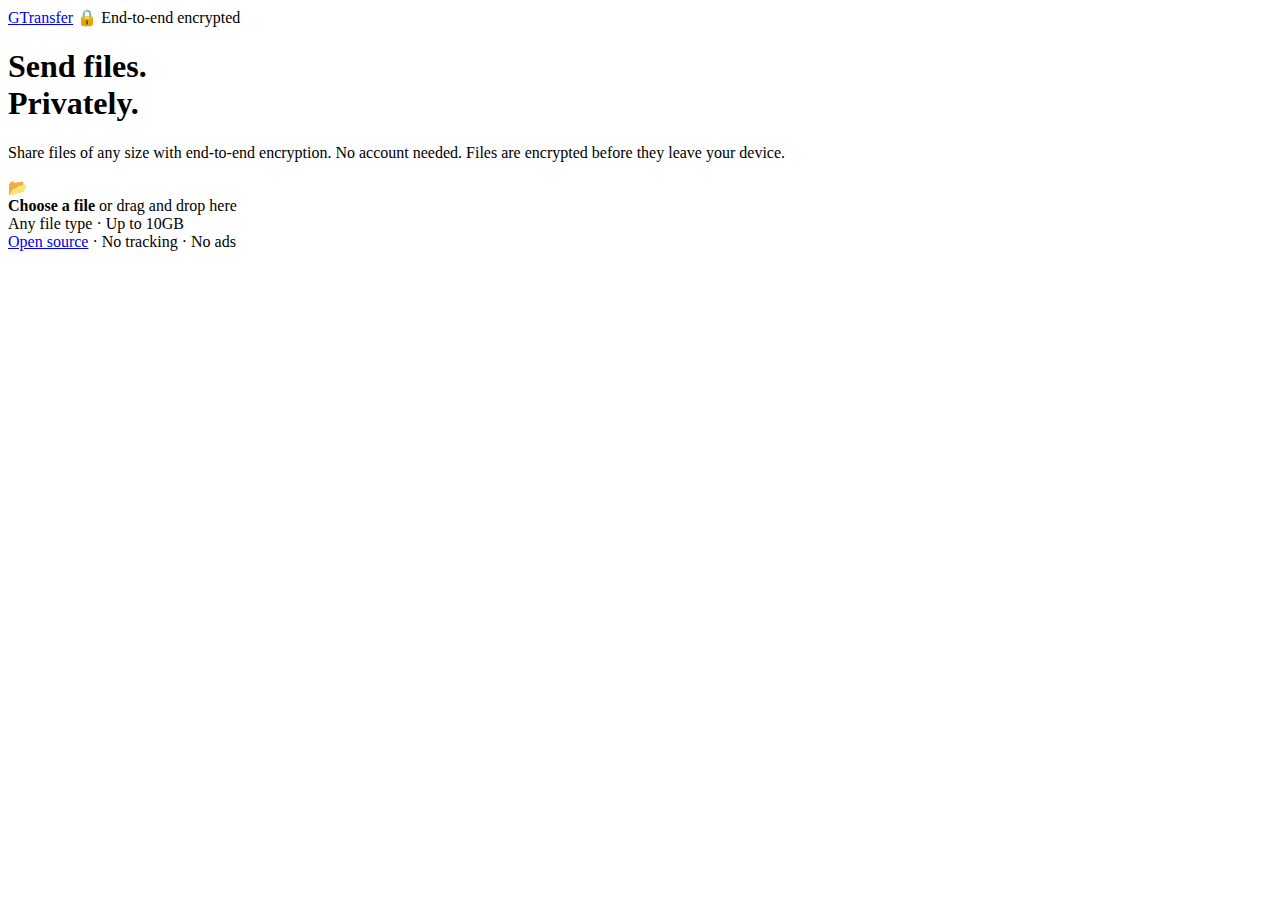
<file: Backend/src/main/resources/templates/index.html>
<!DOCTYPE html>
<html lang="en" xmlns:th="http://www.thymeleaf.org" data-bs-theme="dark">
<head>
    <meta charset="UTF-8">
    <meta name="viewport" content="width=device-width, initial-scale=1.0">
    <title>GTransfer</title>
    <link rel="stylesheet" th:href="@{/webjars/bootstrap/dist/css/bootstrap.min.css}">
    <link rel="stylesheet" th:href="@{/style.css}">
    <script th:src="@{/webjars/bootstrap/dist/js/bootstrap.bundle.min.js}" defer></script>
    <script th:src="@{/webjars/htmx.org/dist/htmx.min.js}" defer></script>
    <script th:src="@{/crypto.js}" defer></script>
    <script th:src="@{/upload.js}" defer></script>
</head>
<body class="d-flex flex-column min-vh-100">

    <nav class="navbar px-4 pt-3">
        <a class="brand fw-bold text-decoration-none fs-4" href="/">G<span>Transfer</span></a>
        <span class="badge-e2e rounded-pill fw-medium px-3 py-1">&#x1F512; End-to-end encrypted</span>
    </nav>

    <main class="flex-grow-1 d-flex align-items-center justify-content-center py-5 px-3">
        <div class="row align-items-center g-5" style="max-width: 960px; width: 100%;">
            <div class="col-lg-5">
                <h1 class="hero-title">Send files.<br><span>Privately.</span></h1>
                <p class="hero-subtitle mt-3">
                    Share files of any size with end-to-end encryption.
                    No account needed. Files are encrypted before they leave your device.
                </p>
            </div>
            <div class="col-lg-7 d-flex justify-content-center justify-content-lg-end">
                <input type="file" id="file-input" accept="*/*" hidden>
                <div id="drop-zone" class="drop-zone text-center py-5 px-4 w-100">
                    <div class="drop-zone-icon mb-3">&#x1F4C2;</div>
                    <div class="mb-2">
                        <strong>Choose a file</strong>
                        <span class="drop-zone-text"> or drag and drop here</span>
                    </div>
                    <div class="drop-zone-text small">Any file type &middot; Up to <span th:text="${maxFileSize}">10GB</span></div>
                </div>
            </div>
        </div>
    </main>

    <footer class="text-center p-4 small">
        <a href="https://github.com/gregor-lohaus/gtransfer">Open source</a>
        &middot; No tracking &middot; No ads
    </footer>

</body>
</html>
</file>
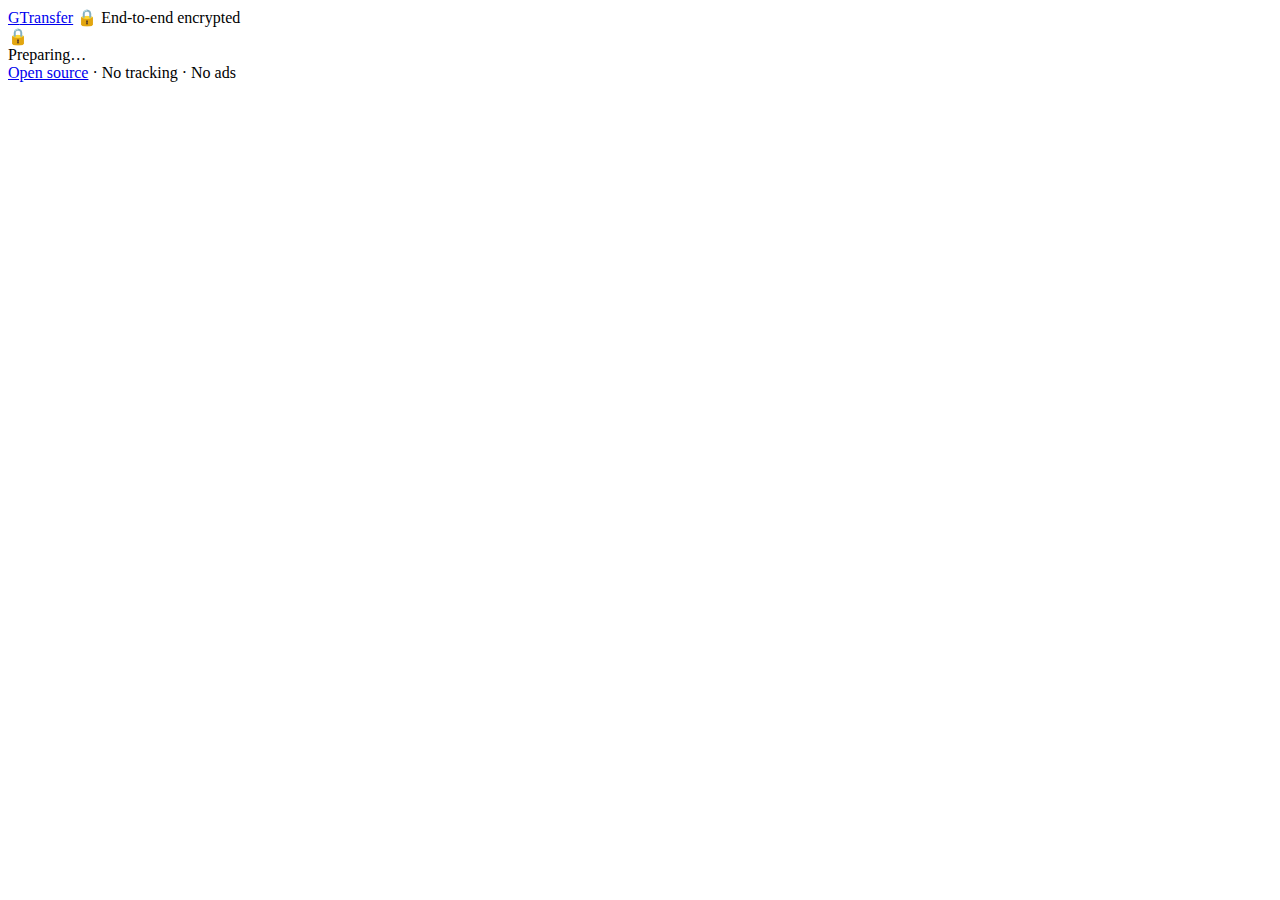
<file: Backend/src/main/resources/templates/download/page.html>
<!DOCTYPE html>
<html lang="en" xmlns:th="http://www.thymeleaf.org" data-bs-theme="dark">
<head>
    <meta charset="UTF-8">
    <meta name="viewport" content="width=device-width, initial-scale=1.0">
    <title>GTransfer</title>
    <link rel="stylesheet" th:href="@{/webjars/bootstrap/dist/css/bootstrap.min.css}">
    <link rel="stylesheet" th:href="@{/style.css}">
    <script th:src="@{/webjars/htmx.org/dist/htmx.min.js}" defer></script>
    <script th:src="@{/crypto.js}" defer></script>
    <script th:src="@{/download.js}" type="module"></script>
</head>
<body class="d-flex flex-column min-vh-100">

    <nav class="navbar px-4 pt-3">
        <a class="brand fw-bold text-decoration-none fs-4" href="/">G<span>Transfer</span></a>
        <span class="badge-e2e rounded-pill fw-medium px-3 py-1">&#x1F512; End-to-end encrypted</span>
    </nav>

    <main class="flex-grow-1 d-flex align-items-center justify-content-center py-5 px-3">
        <div id="download-state" class="drop-zone text-center py-5 px-4" style="max-width: 520px; width: 100%;">
            <div class="drop-zone-icon mb-3">&#x1F512;</div>
<div class="drop-zone-text" id="download-status">Preparing&hellip;</div>
        </div>
    </main>

    <footer class="text-center p-4 small">
        <a href="https://github.com/gregor-lohaus/gtransfer">Open source</a>
        &middot; No tracking &middot; No ads
    </footer>

</body>
</html>
</file>
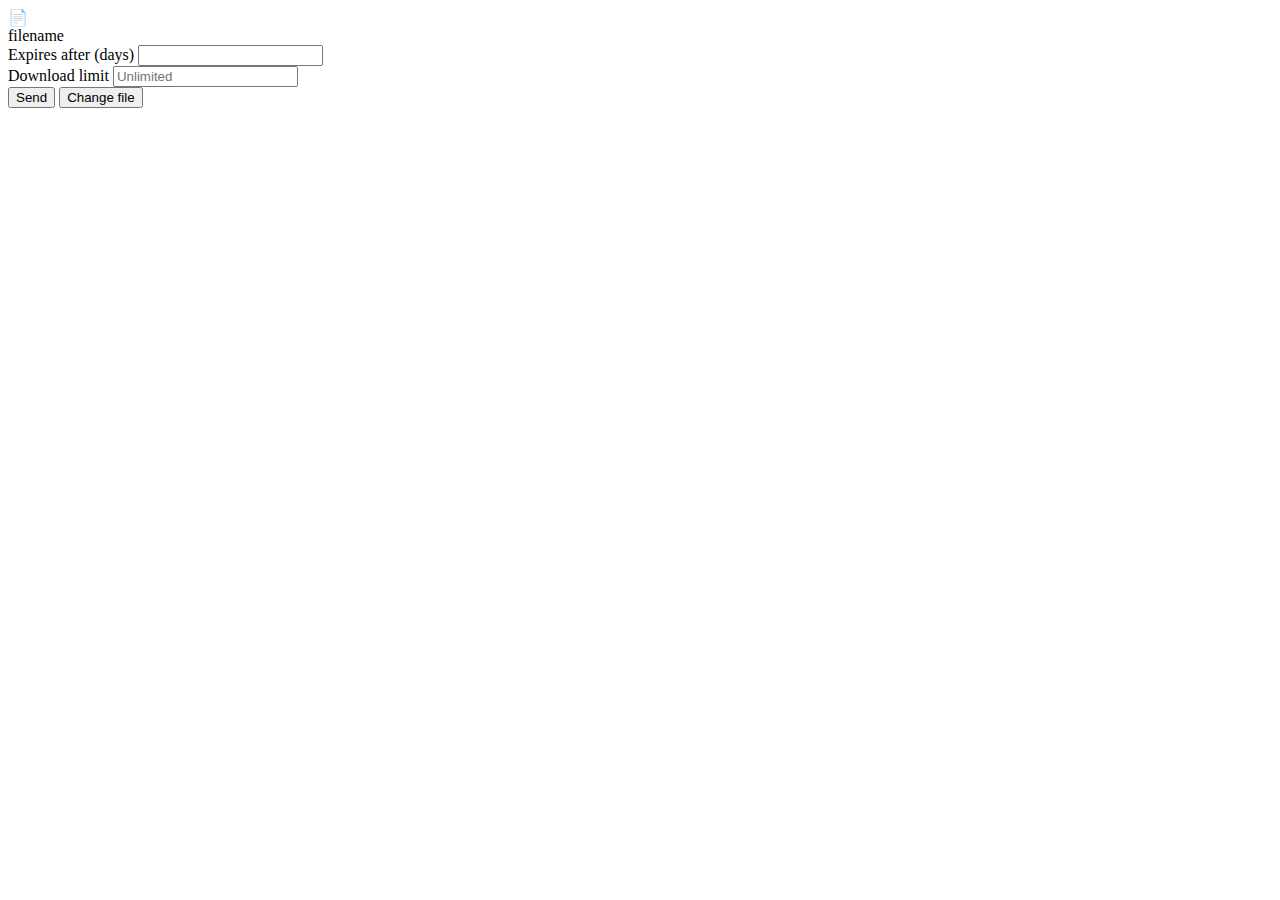
<file: Backend/src/main/resources/templates/upload/options.html>
<!DOCTYPE html>
<html xmlns:th="http://www.thymeleaf.org">
<body>
<div th:fragment="form">
    <div class="drop-zone-icon mb-3">&#x1F4C4;</div>
    <div class="fw-medium mb-3 text-truncate" th:text="${name}">filename</div>

    <div class="row g-2 mb-3 text-start">
        <div class="col-6">
            <label for="expiry-days" class="form-label drop-zone-text small">Expires after (days)</label>
            <input type="number" id="expiry-days" class="form-control form-control-sm"
                   min="1" th:max="${maxExpiryDays}" th:value="${maxExpiryDays}">
        </div>
        <div class="col-6">
            <label for="download-limit" class="form-label drop-zone-text small">Download limit</label>
            <input type="number" id="download-limit" class="form-control form-control-sm"
                   min="1" th:max="${maxDownloadLimit}" placeholder="Unlimited">
        </div>
    </div>

    <div class="d-flex gap-2 justify-content-center">
        <button class="btn btn-success px-4" onclick="startUpload()">Send</button>
        <button class="btn btn-link drop-zone-text text-decoration-none" onclick="resetUpload()">Change file</button>
    </div>
</div>
</body>
</html>
</file>
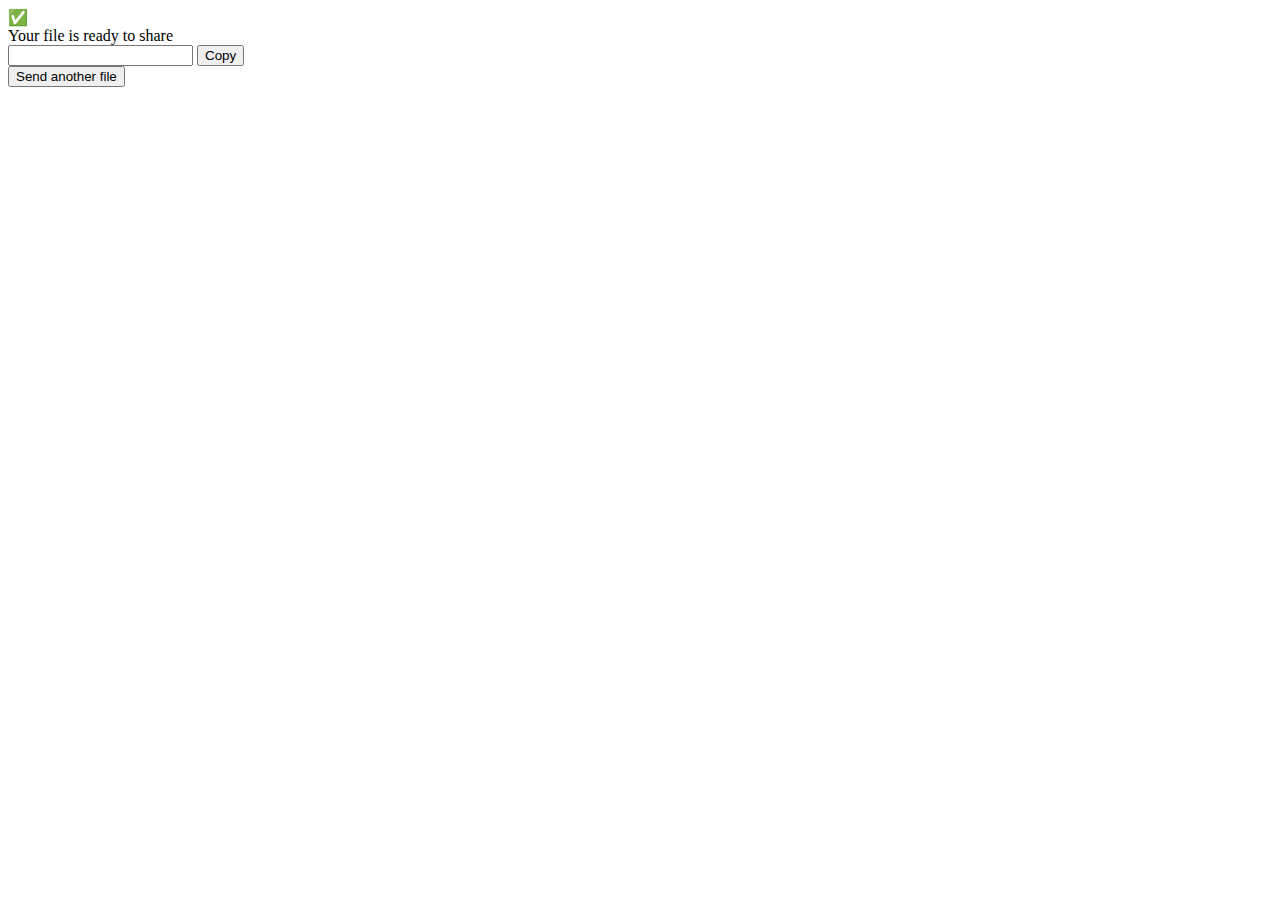
<file: Backend/src/main/resources/templates/upload/result.html>
<!DOCTYPE html>
<html xmlns:th="http://www.thymeleaf.org">
<body>
<div th:fragment="view">
    <div class="drop-zone-icon mb-3">&#x2705;</div>
    <div class="drop-zone-text mb-3">Your file is ready to share</div>
    <div class="input-group mb-2">
        <input type="text" id="share-link" class="form-control form-control-sm"
               th:value="@{/download/{id}(id=${id})}" readonly>
        <button id="copy-btn" class="btn btn-outline-success btn-sm" onclick="copyLink()">Copy</button>
    </div>
    <button class="btn btn-link drop-zone-text text-decoration-none small" onclick="resetUpload()">
        Send another file
    </button>
</div>
</body>
</html>
</file>
